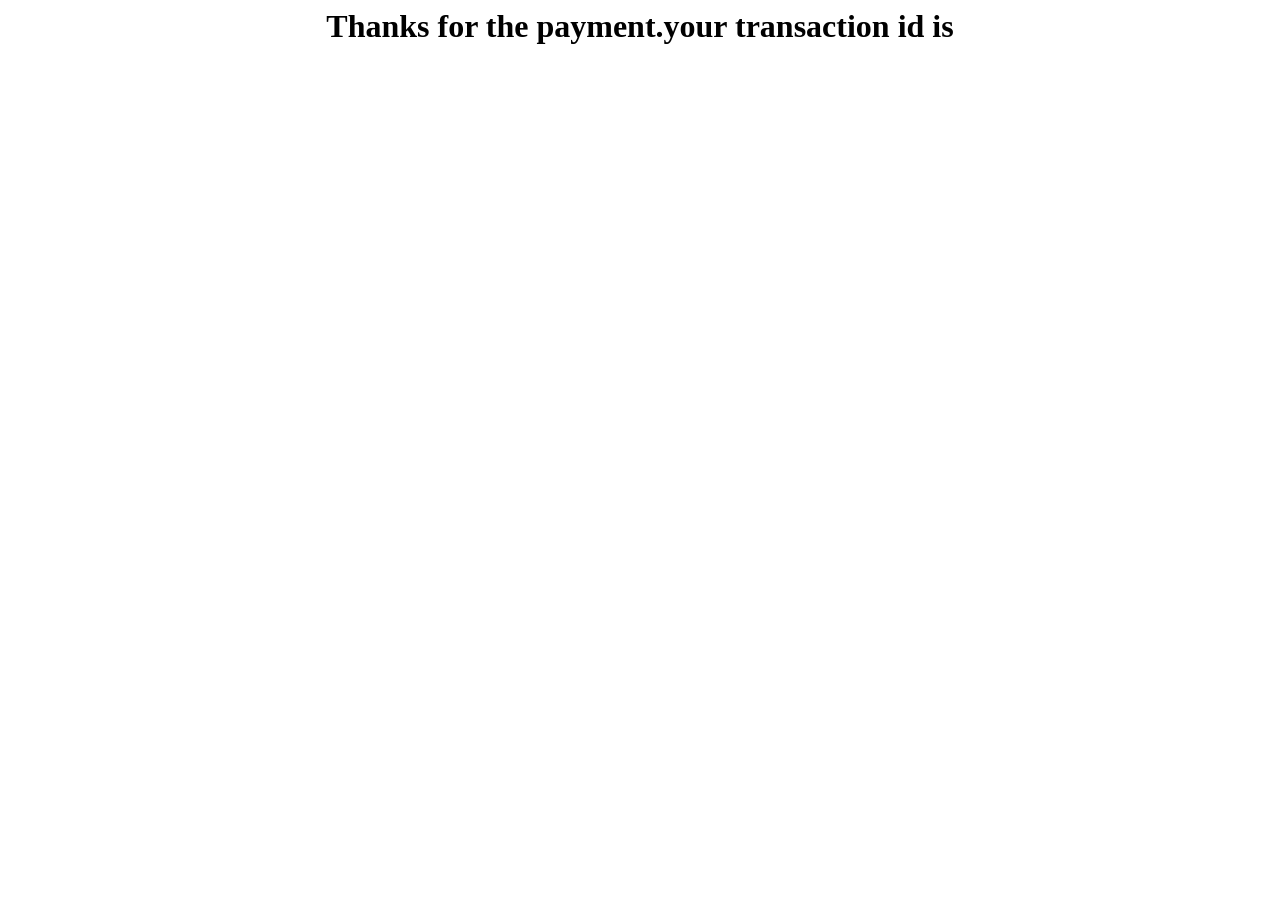
<file: success.html>
<html>
    <body>
        <h1 style="text-align: center"> Thanks for the payment.your transaction id is <span id="tid"></span></h1>
    </body>
</html>

<script>
    const queryString = window.location.search;
    const urlParams = new URLSearchParams(queryString);
    const tid = urlParams.get('tid');
    document.getElementById("tid").innerHTML = tid;
</script>
</file>
